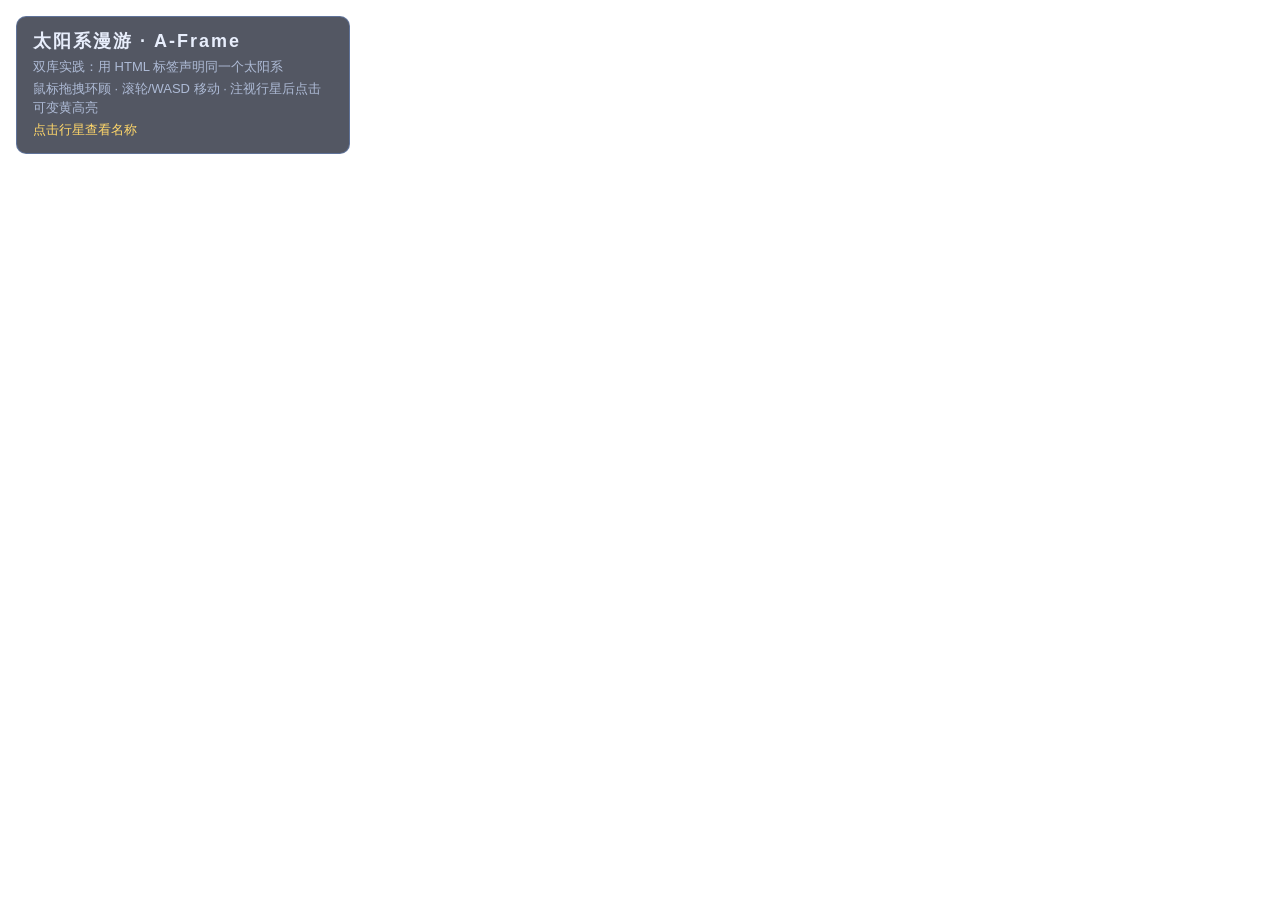
<file: my-scene-aframe.html>
<!DOCTYPE html>
<html lang="zh-CN">
<head>
  <meta charset="UTF-8">
  <meta name="viewport" content="width=device-width, initial-scale=1.0">
  <title>自主实践 · 太阳系漫游（A-Frame 声明式版）</title>
  <script src="https://aframe.io/releases/1.8.0/aframe.min.js"></script>
  <style>
    html, body { margin: 0; padding: 0; overflow: hidden; font-family: "Microsoft YaHei", sans-serif; }
    #aframe-info {
      position: fixed; top: 16px; left: 16px; z-index: 10;
      padding: 12px 16px; max-width: 300px;
      background: rgba(10, 16, 34, 0.7);
      border: 1px solid rgba(120, 170, 255, 0.35);
      border-radius: 10px; color: #e8eefc; pointer-events: none;
    }
    #aframe-info h1 { margin: 0 0 4px; font-size: 18px; letter-spacing: 2px; }
    #aframe-info p { margin: 2px 0; font-size: 13px; color: #aebbd6; line-height: 1.5; }
    #planet-info { color: #ffd76a !important; }
  </style>
  <script>
    // 自定义 starfield 组件：用 THREE.Points 在球壳上撒 800 个白点当星空。
    // A-Frame 的 primitive 没有“点云”，这种深度定制要自己写组件（内部仍是 Three.js）。
    AFRAME.registerComponent('starfield', {
      init: function () {
        const COUNT = 800;
        const positions = new Float32Array(COUNT * 3);
        for (let i = 0; i < COUNT; i++) {
          const radius = 40 + Math.random() * 40;
          const theta = Math.random() * Math.PI * 2;
          const phi = Math.acos(2 * Math.random() - 1);
          positions[i * 3]     = radius * Math.sin(phi) * Math.cos(theta);
          positions[i * 3 + 1] = radius * Math.cos(phi);
          positions[i * 3 + 2] = radius * Math.sin(phi) * Math.sin(theta);
        }
        const geometry = new THREE.BufferGeometry();
        geometry.setAttribute('position', new THREE.BufferAttribute(positions, 3));
        this.points = new THREE.Points(
          geometry,
          new THREE.PointsMaterial({ color: 0xffffff, size: 0.3 })
        );
        this.el.object3D.add(this.points);
      },
      tick: function (time, deltaMs) {
        // deltaMs 是距上一帧的毫秒数
        this.points.rotation.y += (deltaMs / 1000) * 0.01;
      }
    });
  </script>
</head>
<body>
  <!-- 说明面板 -->
  <div id="aframe-info">
    <h1>太阳系漫游 · A-Frame</h1>
    <p>双库实践：用 HTML 标签声明同一个太阳系</p>
    <p>鼠标拖拽环顾 · 滚轮/WASD 移动 · 注视行星后点击可变黄高亮</p>
    <p id="planet-info">点击行星查看名称</p>
  </div>

  <a-scene background="color: #05070f">
    <!-- 环境：深色天空 + 星空点云组件 -->
    <a-sky color="#05070f"></a-sky>
    <a-entity starfield></a-entity>

    <!-- 光源：弱环境光 + 太阳处点光源 -->
    <a-light type="ambient" color="#ffffff" intensity="0.45"></a-light>
    <a-light type="point" color="#fff2cc" intensity="2.5" distance="30" decay="1" position="0 0 0"></a-light>

    <!-- 太阳：flat 材质不受光，自身即最亮 -->
    <a-sphere id="sun" radius="1.1" material="shader: flat; color: #ffcc33"
              animation="property: rotation; to: 0 360 0; dur: 30000; loop: true; easing: linear">
    </a-sphere>

    <!-- 水星：公转支点绕 y 转，行星挂在 +x -->
    <a-entity animation="property: rotation; to: 0 360 0; dur: 14000; loop: true; easing: linear">
      <a-sphere class="planet" radius="0.18" color="#a8a29a" position="2.2 0 0"
                data-name="水星" data-desc="离太阳最近、公转最快的行星" data-color="#a8a29a"
                animation__spin="property: rotation; to: 0 360 0; dur: 6000; loop: true; easing: linear">
      </a-sphere>
    </a-entity>
    <a-ring radius-inner="2.185" radius-outer="2.215" segments-theta="96"
            color="#6ea8ff" material="transparent: true; opacity: 0.3; side: double"
            rotation="-90 0 0"></a-ring>

    <!-- 金星 -->
    <a-entity animation="property: rotation; to: 0 360 0; dur: 19000; loop: true; easing: linear">
      <a-sphere class="planet" radius="0.30" color="#e8c27a" position="3.0 0 0"
                data-name="金星" data-desc="夜空中最亮的行星" data-color="#e8c27a"
                animation__spin="property: rotation; to: 0 360 0; dur: 8000; loop: true; easing: linear">
      </a-sphere>
    </a-entity>
    <a-ring radius-inner="2.985" radius-outer="3.015" segments-theta="96"
            color="#6ea8ff" material="transparent: true; opacity: 0.3; side: double"
            rotation="-90 0 0"></a-ring>

    <!-- 地球 + 月球（公转支点里再嵌套月球支点） -->
    <a-entity animation="property: rotation; to: 0 360 0; dur: 25000; loop: true; easing: linear">
      <a-sphere class="planet" radius="0.32" color="#4f9df7" position="3.9 0 0"
                data-name="地球" data-desc="我们的家园，带着一颗卫星月球" data-color="#4f9df7"
                animation__spin="property: rotation; to: 0 360 0; dur: 9000; loop: true; easing: linear">
        <a-entity animation="property: rotation; to: 0 360 0; dur: 3000; loop: true; easing: linear">
          <a-sphere radius="0.09" color="#cfcfcf" position="0.62 0 0"></a-sphere>
        </a-entity>
      </a-sphere>
    </a-entity>
    <a-ring radius-inner="3.885" radius-outer="3.915" segments-theta="96"
            color="#6ea8ff" material="transparent: true; opacity: 0.3; side: double"
            rotation="-90 0 0"></a-ring>

    <!-- 火星 -->
    <a-entity animation="property: rotation; to: 0 360 0; dur: 32000; loop: true; easing: linear">
      <a-sphere class="planet" radius="0.24" color="#e5703a" position="4.8 0 0"
                data-name="火星" data-desc="布满铁锈色沙漠的红色行星" data-color="#e5703a"
                animation__spin="property: rotation; to: 0 360 0; dur: 7000; loop: true; easing: linear">
      </a-sphere>
    </a-entity>
    <a-ring radius-inner="4.785" radius-outer="4.815" segments-theta="96"
            color="#6ea8ff" material="transparent: true; opacity: 0.3; side: double"
            rotation="-90 0 0"></a-ring>

    <!-- 木星 -->
    <a-entity animation="property: rotation; to: 0 360 0; dur: 52000; loop: true; easing: linear">
      <a-sphere class="planet" radius="0.70" color="#d8a878" position="6.1 0 0"
                data-name="木星" data-desc="太阳系体积最大的行星" data-color="#d8a878"
                animation__spin="property: rotation; to: 0 360 0; dur: 11000; loop: true; easing: linear">
      </a-sphere>
    </a-entity>
    <a-ring radius-inner="6.085" radius-outer="6.115" segments-theta="128"
            color="#6ea8ff" material="transparent: true; opacity: 0.3; side: double"
            rotation="-90 0 0"></a-ring>

    <!-- 土星 + 光环（a-torus 倾斜套在球体上） -->
    <a-entity animation="property: rotation; to: 0 360 0; dur: 70000; loop: true; easing: linear">
      <a-sphere class="planet" radius="0.60" color="#e3d6a8" position="7.5 0 0"
                data-name="土星" data-desc="带着明亮光环的气态巨行星" data-color="#e3d6a8"
                animation__spin="property: rotation; to: 0 360 0; dur: 10000; loop: true; easing: linear">
        <a-torus radius="0.96" radius-tubular="0.10" segments-radial="16" segments-tubular="80"
                 color="#cdb98c" rotation="70 0 0"></a-torus>
      </a-sphere>
    </a-entity>
    <a-ring radius-inner="7.485" radius-outer="7.515" segments-theta="128"
            color="#6ea8ff" material="transparent: true; opacity: 0.3; side: double"
            rotation="-90 0 0"></a-ring>

    <!-- 相机初始位：侧上方俯瞰；准星射线只检测 .planet，点行星变色 -->
    <a-camera position="0 6 13" look-controls="reverseMouseDrag: true">
      <a-cursor raycaster="objects: .planet" color="#6ea8ff"></a-cursor>
    </a-camera>
  </a-scene>

  <script>
    // A-Frame 点击交互：cursor 组件对射线命中的实体派发 click 事件。
    // 点中行星 -> 变亮黄高亮并在左上角显示名称；再点同一颗恢复；点别的切换。
    let selected = null;
    const info = document.getElementById('planet-info');

    document.addEventListener('DOMContentLoaded', function () {
      document.querySelectorAll('.planet').forEach(function (planet) {
        planet.addEventListener('click', function () {
          if (selected) selected.setAttribute('color', selected.dataset.color);
          if (selected === planet) {
            selected = null;
            info.textContent = '点击行星查看名称';
            return;
          }
          planet.setAttribute('color', '#ffe14d');
          selected = planet;
          info.textContent = planet.dataset.name + '：' + planet.dataset.desc;
        });
      });
    });
  </script>
</body>
</html>
</file>
